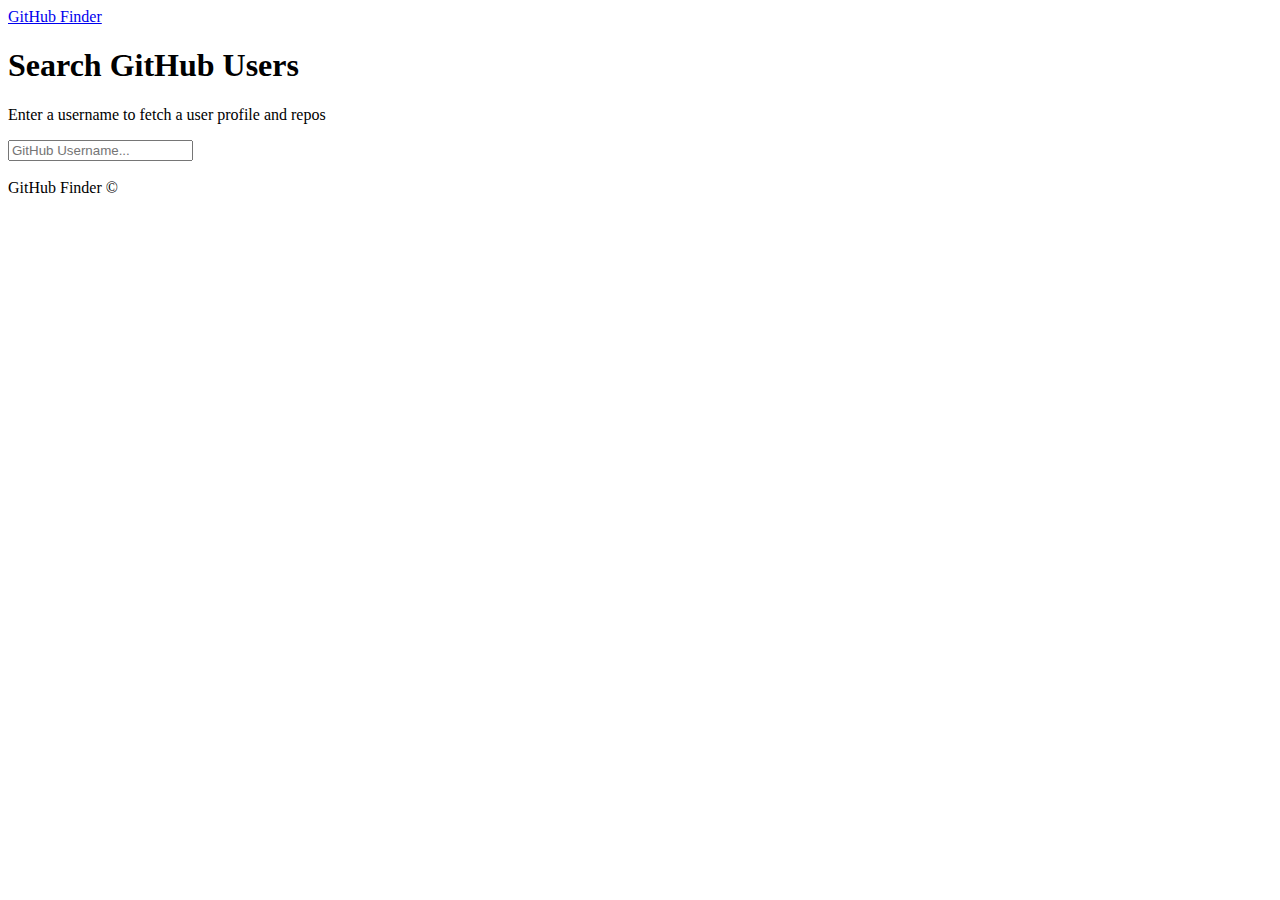
<file: gitHubFinder/index.html>
<!DOCTYPE html>
<html lang="en">
<head>
  <meta charset="UTF-8">
  <meta name="viewport" content="width=device-width, initial-scale=1.0">
  <meta http-equiv="X-UA-Compatible" content="ie=edge">
  <link rel="stylesheet" href="https://bootswatch.com/4/litera/bootstrap.min.css">
  <title>GitHub Finder</title>
</head>
<body>
  <nav class="navbar navbar-dark bg-primary mb-3">
    <div class="container">
      <a href="#" class="navbar-brand">GitHub Finder</a>
    </div>
  </nav>
  <div class="container searchContainer">
    <div class="search card card-body">
      <h1>Search GitHub Users</h1>
      <p class="lead">Enter a username to fetch a user profile and repos</p>
      <input type="text" id="searchUser" class="form-control" placeholder="GitHub Username...">
    </div>
    <br>
    <div id="profile"></div>
  </div>

  <footer class="mt-5 p-3 text-center bg-light">
    GitHub Finder &copy;
  </footer>
  
  <script src="https://code.jquery.com/jquery-3.2.1.slim.min.js" integrity="sha384-KJ3o2DKtIkvYIK3UENzmM7KCkRr/rE9/Qpg6aAZGJwFDMVNA/GpGFF93hXpG5KkN" crossorigin="anonymous"></script>
  <script src="https://cdnjs.cloudflare.com/ajax/libs/popper.js/1.12.3/umd/popper.min.js" integrity="sha384-vFJXuSJphROIrBnz7yo7oB41mKfc8JzQZiCq4NCceLEaO4IHwicKwpJf9c9IpFgh" crossorigin="anonymous"></script>
  <script src="https://maxcdn.bootstrapcdn.com/bootstrap/4.0.0-beta.2/js/bootstrap.min.js" integrity="sha384-alpBpkh1PFOepccYVYDB4do5UnbKysX5WZXm3XxPqe5iKTfUKjNkCk9SaVuEZflJ" crossorigin="anonymous"></script>

  <script src="github.js"></script>
  <script src="ui.js"></script>
  <script src="app.js"></script>
</body>
</html>
</file>
